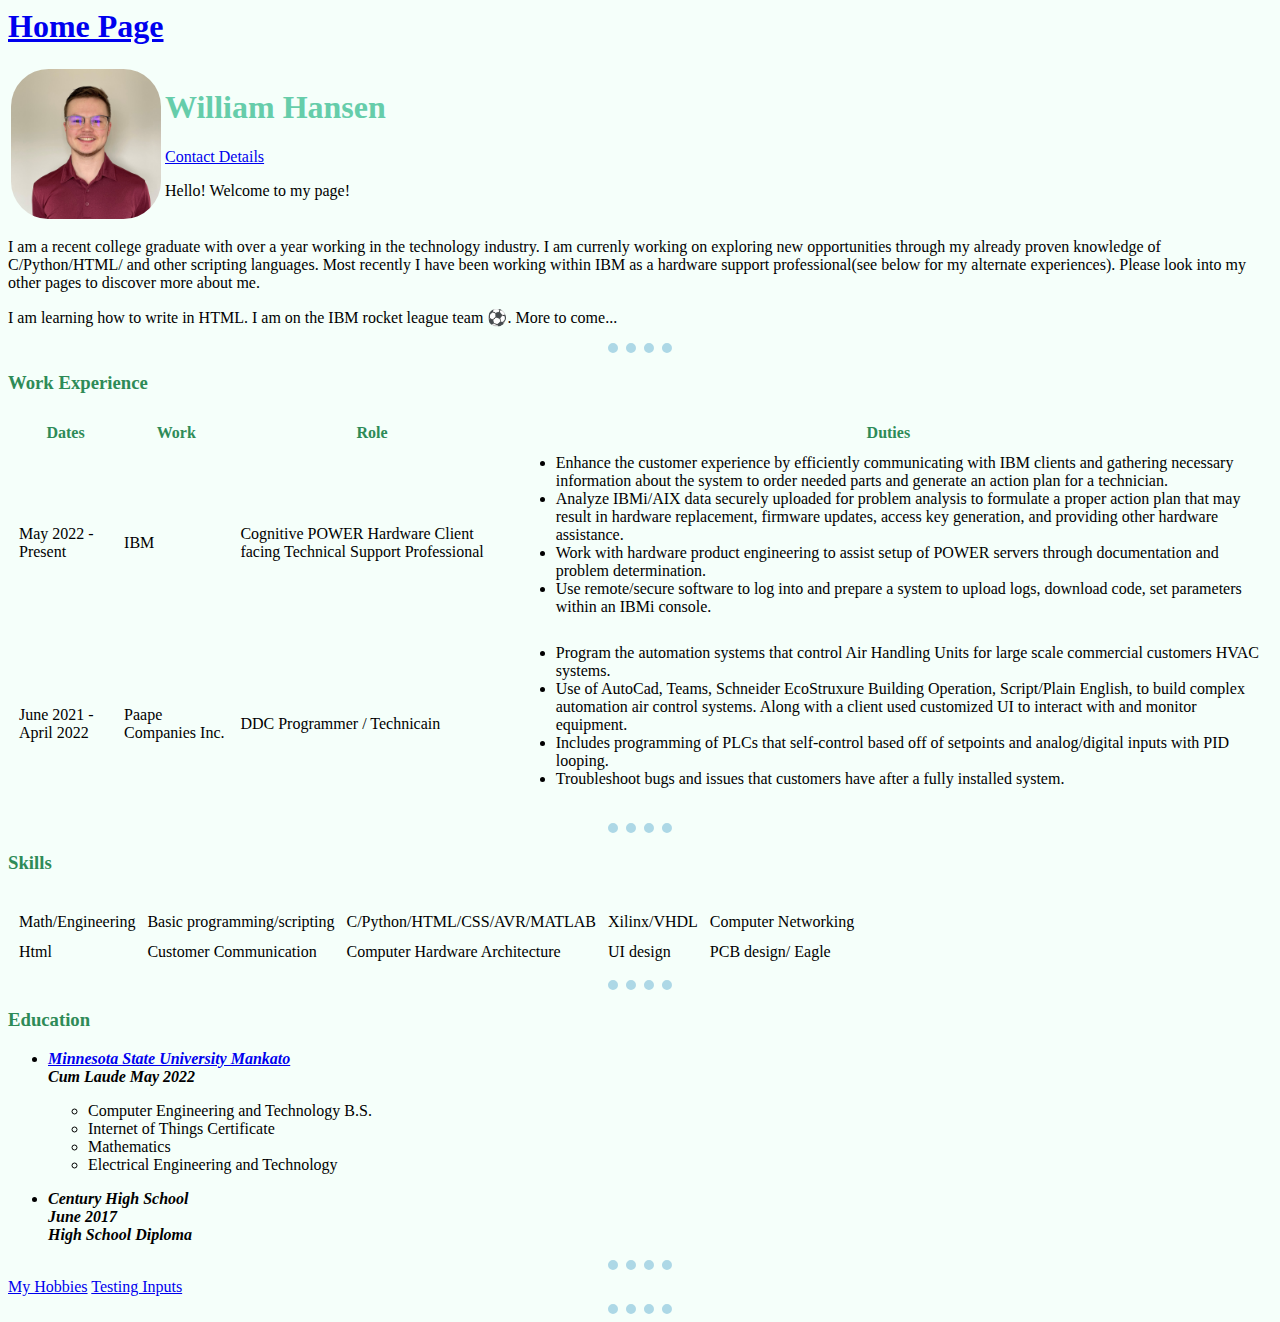
<file: index.html>
<html lang="en">
<head>
    <meta charset="UTF-8">
    
    <title>William Hansen</title>
    <link rel="stylesheet" href="styles.css">

</head>

<body>
    <h1><a href="My_website.html">Home Page</a></h1>
    <table>
        <tr>
            <td>
                <img class="circular" src="Images/IMG_0671_square.jpg" alt="William Profile Picture">
            </td>
            <td>
                <h1>William Hansen</h1>
                <a href="contact_info.html">Contact Details</a>
                <p>Hello! Welcome to my page!</p>
            </td>
        </tr>
    </table>
    <p>I am a recent college graduate with over a year working in the technology industry. I am currenly working on exploring new opportunities through my already proven knowledge of C/Python/HTML/ and other scripting languages. Most recently I have been working within IBM as a hardware support professional(see below for my alternate experiences). Please look into my other pages to discover more about me.</p>
    <p>I am learning how to write in HTML. I am on the IBM rocket league team ⚽. More to come... </p>
    <hr size="2" noshade>
    <h3><strong>Work Experience</strong></h3>
    <table cellspacing="10">
        <thead>
            <th>Dates</th>
            <th>Work</th>
            <th>Role</th>
            <th>Duties</th>
        </thead>
        <tbody>
            <tr>
                <td> May 2022 - Present</td>
                <td> IBM </td>
                <td> Cognitive POWER Hardware Client facing Technical Support Professional</td>
                <td>
                    <ul>
                        <li>Enhance the customer experience by efficiently communicating with IBM clients and gathering necessary information about the system to order needed parts and generate an action plan for a technician.</li>
                        <li>Analyze IBMi/AIX data securely uploaded for problem analysis to formulate a proper action plan that may result in hardware replacement, firmware updates, access key generation, and providing other hardware assistance.</li>
                        <li>Work with hardware product engineering to assist setup  of POWER servers through documentation and problem determination.</li>
                        <li>Use remote/secure software to log into and prepare a system to upload logs, download code, set parameters within an IBMi console. </li>
                    </ul>
                </td>
            </tr>
            <tr>
                <td> June 2021 - April 2022</td>
                <td> Paape Companies Inc.</td>
                <td> DDC Programmer / Technicain</td>
                <td>
                    <ul>
                        <li>Program the automation systems that control Air Handling Units for large scale commercial customers HVAC systems.</li>
                        <li>Use of AutoCad, Teams, Schneider EcoStruxure Building Operation, Script/Plain English, to build complex automation air control systems. Along with a client used customized  UI to interact with and monitor equipment.</li>
                        <li>Includes programming of PLCs that self-control based off of setpoints and analog/digital inputs with PID looping.</li>
                        <li>Troubleshoot bugs and issues that customers have after a fully installed system.</li>
                    </ul>
                </td>
            </tr>
            
        </tbody>
    </table>
    
    <hr size="2" noshade>
    <table cellspacing="10">
        <thead><h3><strong>Skills</strong></h3></thead>
        <tbody>
            <tr>
                <tr>
                    <td>Math/Engineering</td>
                    <td>Basic programming/scripting</td>
                    <td>C/Python/HTML/CSS/AVR/MATLAB</td>
                    <td>Xilinx/VHDL</td>
                    <td>Computer Networking</td>
                </tr>                 
            </tr>
            <tr>
                <td>Html</td>
                <td>Customer Communication</td>
                <td>Computer Hardware Architecture</td>
                <td>UI design</td>
                <td>PCB design/ Eagle</td>
            </tr>
        </tbody>
    </table>
    <hr size="2" noshade>
    
    <h3><strong>Education</strong></h3>
    <ul>
        <li>
            <p><a href="https://www.mnsu.edu/"><strong><em>Minnesota State University Mankato</a><br>
                 Cum Laude May 2022</strong></em>
                <ul>
                    <li>Computer Engineering and Technology B.S.</li>
                    <li>Internet of Things Certificate</li>
                    <li>Mathematics</li>
                    <li>Electrical Engineering and Technology</li>
                </ul>
            </p>
        </li>
        <li>
            <p><strong><em>Century High School<br>June 2017<br>High School Diploma</strong></em></p>
        </li>
    </ul>
    <hr size="2" noshade>
    <a href="hobbies.html">My Hobbies</a> <a href="testing_inputs.html">Testing Inputs </a>
    <hr size="2" noshade>
</body>
</html>
</file>
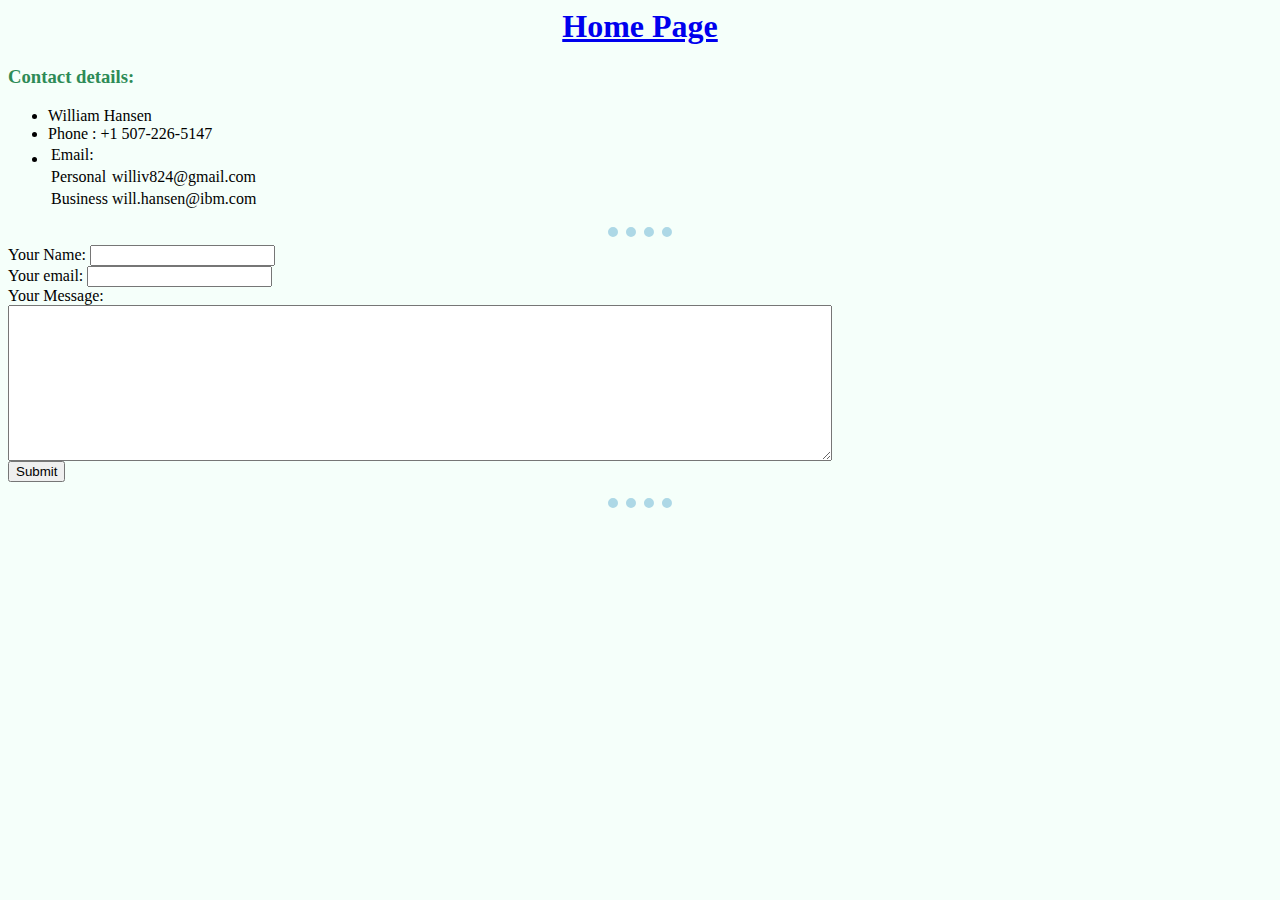
<file: contact_info.html>
<html>
    <head>
        <meta charset="UTF-8">
        
        <title>William's Contact info</title>
        <link rel="stylesheet" href="styles.css">
    
    </head>
    <body>
        <center><h1><a href="index.html">Home Page</a></h1></center>
        <h3>Contact details:</h3>
        <ul>
            <li>William Hansen</li>
            <li>Phone : +1 507-226-5147</li>
            <li>
                <table>
                    <tr>
                        <td>Email:</td> 
                    </tr>
                    <tr>
                        <td>Personal</td>
                        <td>williv824@gmail.com</td>
                    </tr>
                    <tr>
                        <td>Business</td>
                        <td>will.hansen@ibm.com</td>
                    </tr>
                </table> 
            </li>          
            </ul></li>
        </ul>
        <hr size="2" noshade>
        <form action="mailto:williv824@gmail.com" method="post" enctype="text/plain">
            <label>Your Name:</label>
            <input type="text" name="yourName" value=""><br>
            <label>Your email:</label>
            <input type="email" name="yourEmail" value=""><br>
            <label>Your Message:</label><br>
            <textarea name="yourMessage" rows="10" cols="100"></textarea><br>
            <input type="submit" name="">
        </form>
        <hr size="2" noshade>
    </body>
</html>
</file>
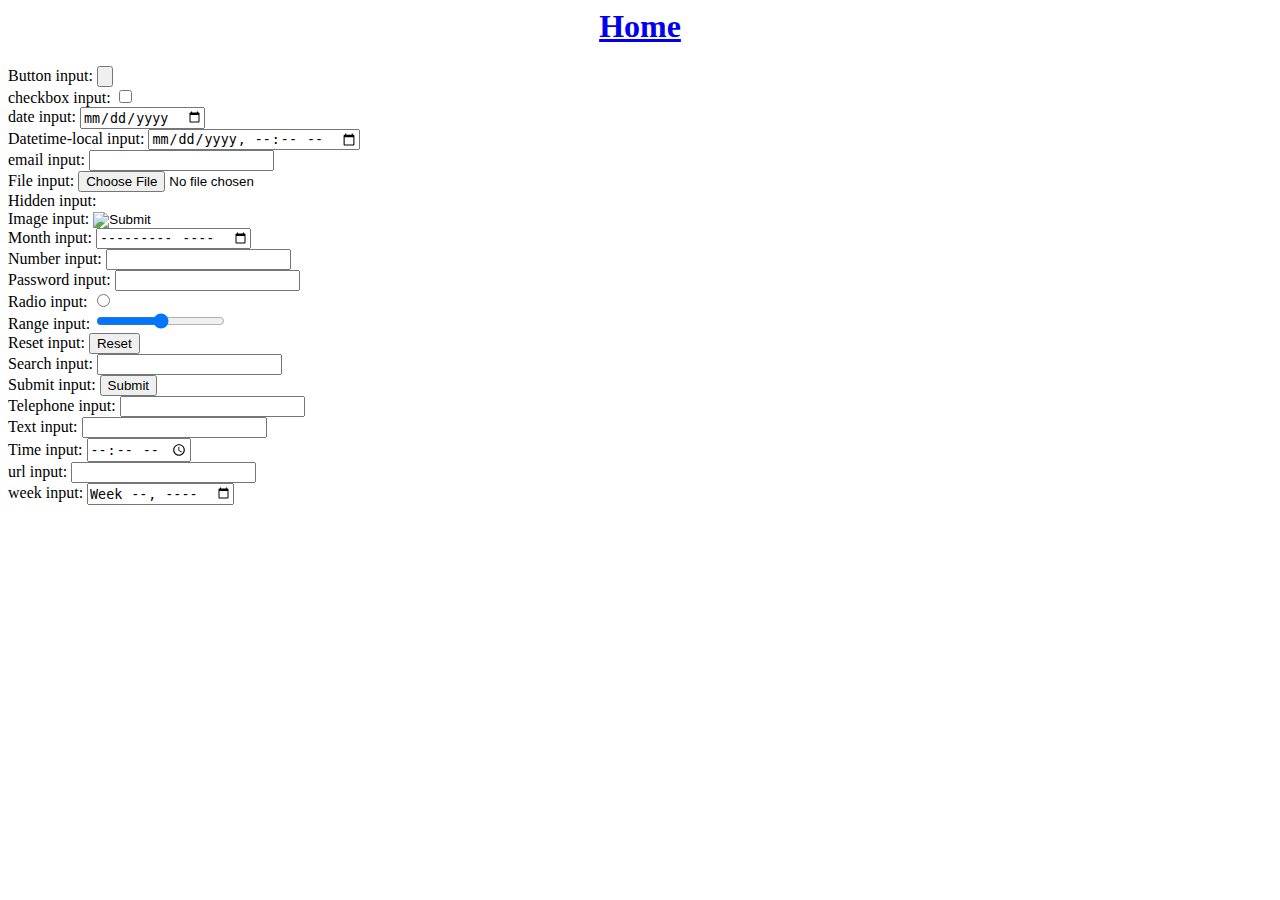
<file: testing_inputs.html>
<html>
    <body>
        <center><h1><a href="index.html">Home </a></h1></center>
        <label>Button input: </label><input type="button"><br>
        <label>checkbox input: </label><input type="checkbox"><br>
        <label>date input: </label><input type="date"><br>
        <label>Datetime-local input: </label><input type="datetime-local"><br>
        <label>email input: </label><input type="email"><br>
        <label>File input: </label><input type="file"><br>
        <label>Hidden input: </label><input type="hidden"><br>
        <label>Image input: </label><input type="image"><br>
        <label>Month input: </label><input type="month"><br>
        <label>Number input: </label><input type="number"><br>
        <label>Password input: </label><input type="password"><br>
        <label>Radio input: </label><input type="radio"><br>
        <label>Range input: </label><input type="range"><br>
        <label>Reset input: </label><input type="reset"><br>
        <label>Search input: </label><input type="search"><br>
        <label>Submit input: </label><input type="submit"><br>
        <label>Telephone input: </label><input type="tel"><br>
        <label>Text input: </label><input type="text"><br>
        <label>Time input: </label><input type="time"><br>
        <label>url input: </label><input type="url"><br>
        <label>week input: </label><input type="week"><br>
               
    </body>
</html>
</file>
<file: styles.css>
body {
    background-color: mintcream;
}

h1 {
    color: mediumaquamarine;
}
h2 {
    color: seagreen;
}
h3 {
    color: seagreen;
}
th{
    color: seagreen;
}
hr{
    background-color: mintcream;
    border-style: none;
    border-top-style: dotted;
    border-color: lightblue;
    border-width: 10px;
    width: 5%;
}

.circular{
    height: 150px;
    border-radius: 25%;
}
</file>
